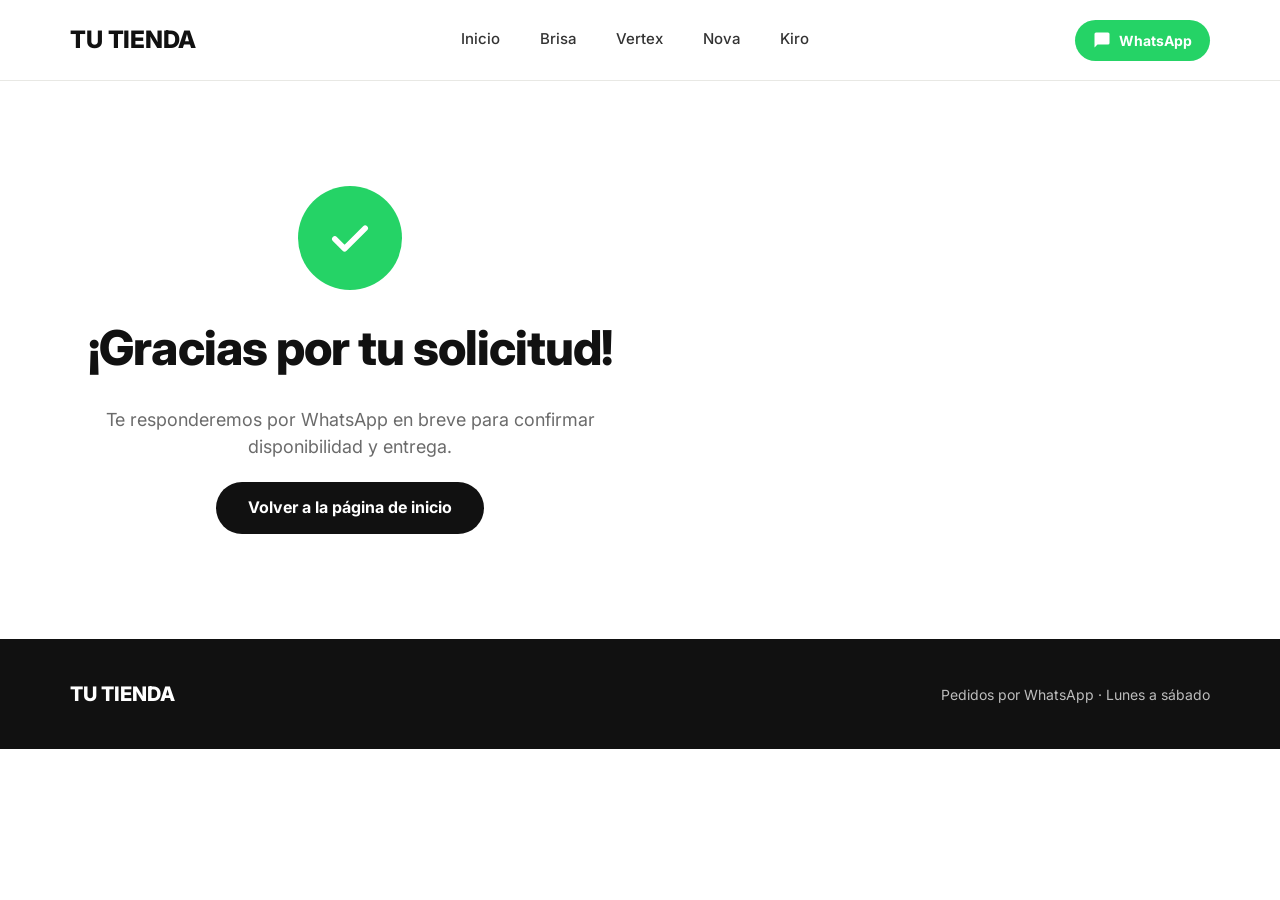
<file: gracias.html>
<!DOCTYPE html>
<html lang="es">
<head>
  <meta charset="utf-8">
  <meta name="viewport" content="width=device-width, initial-scale=1">
  <title>Gracias por tu solicitud | Tu Tienda</title>
  <meta name="theme-color" content="#111111">

  <link rel="preconnect" href="https://fonts.googleapis.com">
  <link rel="preconnect" href="https://fonts.gstatic.com" crossorigin>
  <link href="https://fonts.googleapis.com/css2?family=Inter:wght@400;500;700;800&display=swap" rel="stylesheet">
  <link rel="stylesheet" href="styles.css">
</head>
<body data-pagina="gracias">
  <a class="skip" href="#app">Saltar al contenido</a>

  <div id="cabecera"></div>

  <main id="app" tabindex="-1" aria-live="polite">
    <noscript>
      <div class="wrap" style="padding:64px 0">
        <h1>Activa JavaScript</h1>
        <p>Esta tienda necesita JavaScript para mostrar el catálogo.</p>
      </div>
    </noscript>
  </main>

  <div id="pie"></div>

  <script src="datos.js" defer></script>
  <script src="script.js" defer></script>
</body>
</html>
</file>
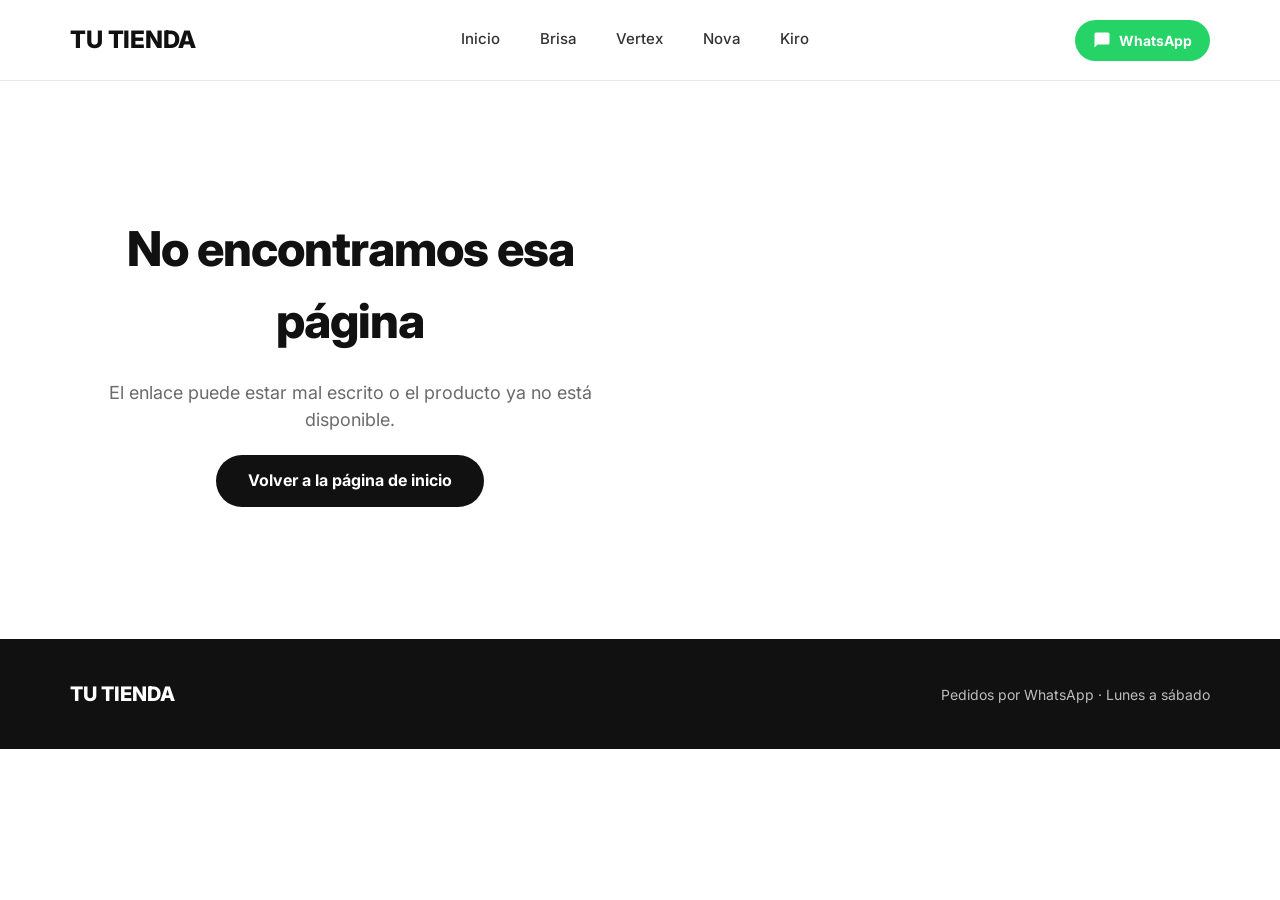
<file: marca.html>
<!DOCTYPE html>
<html lang="es">
<head>
  <meta charset="utf-8">
  <meta name="viewport" content="width=device-width, initial-scale=1">
  <title>Marca | Tu Tienda</title>
  <meta name="theme-color" content="#111111">

  <link rel="preconnect" href="https://fonts.googleapis.com">
  <link rel="preconnect" href="https://fonts.gstatic.com" crossorigin>
  <link href="https://fonts.googleapis.com/css2?family=Inter:wght@400;500;700;800&display=swap" rel="stylesheet">
  <link rel="stylesheet" href="styles.css">
</head>
<body data-pagina="marca">
  <a class="skip" href="#app">Saltar al contenido</a>

  <div id="cabecera"></div>

  <main id="app" tabindex="-1" aria-live="polite">
    <noscript>
      <div class="wrap" style="padding:64px 0">
        <h1>Activa JavaScript</h1>
        <p>Esta tienda necesita JavaScript para mostrar el catálogo.</p>
      </div>
    </noscript>
  </main>

  <div id="pie"></div>

  <script src="datos.js" defer></script>
  <script src="script.js" defer></script>
</body>
</html>
</file>
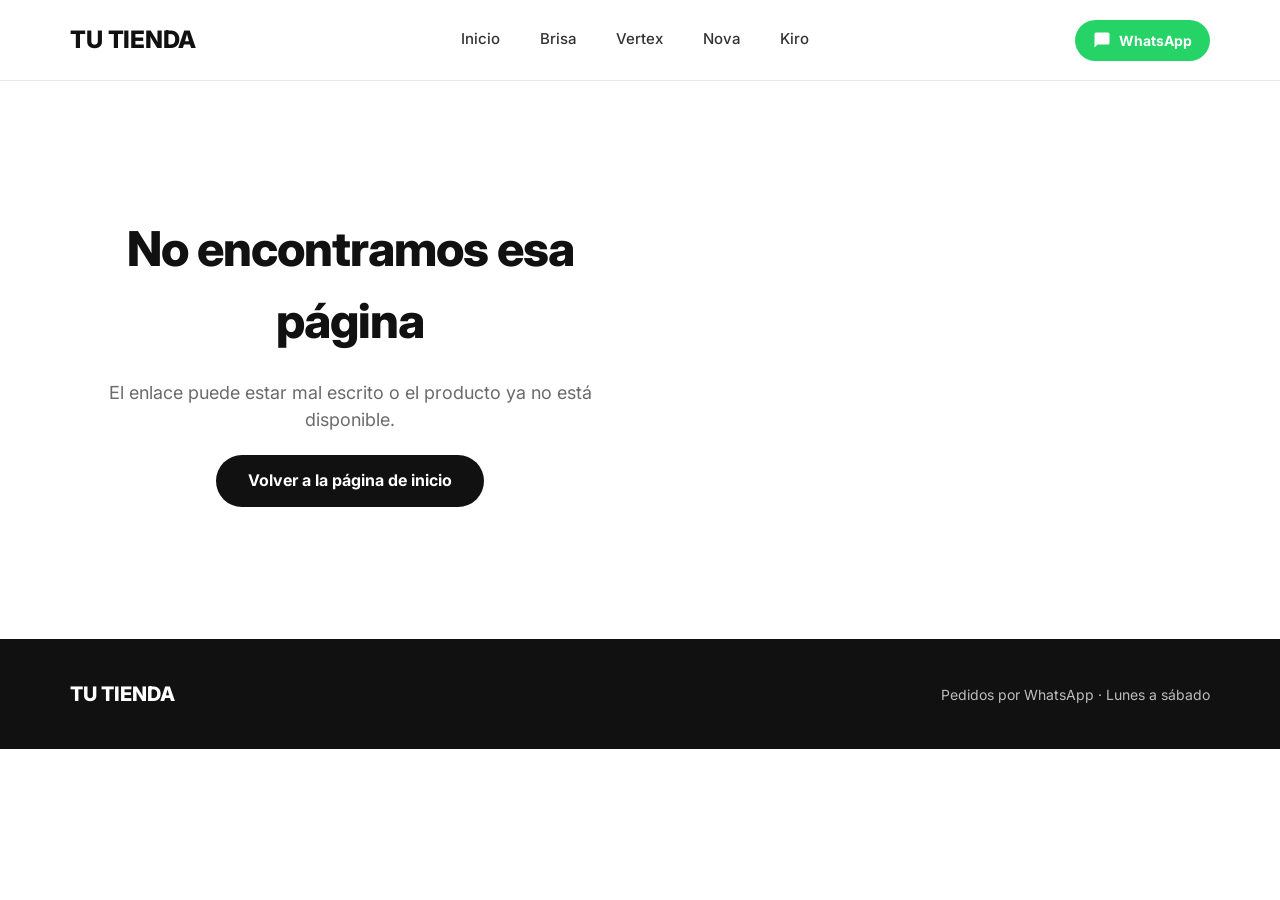
<file: producto.html>
<!DOCTYPE html>
<html lang="es">
<head>
  <meta charset="utf-8">
  <meta name="viewport" content="width=device-width, initial-scale=1">
  <title>Producto | Tu Tienda</title>
  <meta name="theme-color" content="#111111">

  <link rel="preconnect" href="https://fonts.googleapis.com">
  <link rel="preconnect" href="https://fonts.gstatic.com" crossorigin>
  <link href="https://fonts.googleapis.com/css2?family=Inter:wght@400;500;700;800&display=swap" rel="stylesheet">
  <link rel="stylesheet" href="styles.css">
</head>
<body data-pagina="producto">
  <a class="skip" href="#app">Saltar al contenido</a>

  <div id="cabecera"></div>

  <main id="app" tabindex="-1" aria-live="polite">
    <noscript>
      <div class="wrap" style="padding:64px 0">
        <h1>Activa JavaScript</h1>
        <p>Esta tienda necesita JavaScript para mostrar el catálogo.</p>
      </div>
    </noscript>
  </main>

  <div id="pie"></div>

  <script src="datos.js" defer></script>
  <script src="script.js" defer></script>
</body>
</html>
</file>
<file: styles.css>
/* =========================================================
   TEMPLATE TIENDA WHATSAPP · Estilos
   ========================================================= */

:root {
  --ink: #111111;
  --text: #333333;
  --muted: #6b6b6b;
  --line: #e8e8e4;
  --line-strong: #d8d8d2;
  --soft: #f4f4f2;
  --card: #f1f1ee;
  --white: #ffffff;
  --accent: #ff5a1f;
  --accent-dark: #e24a12;
  --wa: #25d366;
  --wa-dark: #1ebe5b;
  --danger: #c62828;

  --font: "Inter", system-ui, -apple-system, "Segoe UI", Roboto, Arial, sans-serif;
  --gutter: clamp(16px, 5.5vw, 80px);
  --header-h: 80px;
}

*,
*::before,
*::after { box-sizing: border-box; }

html { scroll-behavior: smooth; }

body {
  margin: 0;
  font-family: var(--font);
  font-size: 16px;
  line-height: 1.5;
  color: var(--ink);
  background: var(--white);
  -webkit-font-smoothing: antialiased;
}

img { max-width: 100%; display: block; }
a { color: inherit; text-decoration: none; }
button { font: inherit; color: inherit; cursor: pointer; }
h1, h2, h3, p { margin: 0; }
ul, ol { margin: 0; padding: 0; list-style: none; }
main:focus { outline: none; }

:focus-visible {
  outline: 3px solid var(--accent);
  outline-offset: 3px;
  border-radius: 6px;
}

.skip {
  position: absolute;
  left: 16px;
  top: -60px;
  background: var(--ink);
  color: var(--white);
  padding: 10px 16px;
  border-radius: 8px;
  z-index: 100;
}
.skip:focus { top: 12px; }

.wrap {
  width: 100%;
  max-width: 1440px;
  margin: 0 auto;
  padding-left: var(--gutter);
  padding-right: var(--gutter);
}

/* ---------- Botones ---------- */
.btn {
  display: inline-flex;
  align-items: center;
  justify-content: center;
  gap: 10px;
  border: 0;
  border-radius: 999px;
  padding: 16px 32px;
  font-weight: 700;
  font-size: 16px;
  line-height: 1.2;
  transition: background-color .2s ease, transform .15s ease, border-color .2s ease;
}
.btn:active { transform: scale(.98); }
.btn-accent { background: var(--accent); color: var(--white); }
.btn-accent:hover { background: var(--accent-dark); }
.btn-dark { background: var(--ink); color: var(--white); }
.btn-dark:hover { background: #2b2b2b; }
.btn-wa { background: var(--wa); color: var(--white); }
.btn-wa:hover { background: var(--wa-dark); }
.btn-ghost-light {
  background: transparent;
  color: var(--white);
  border: 1.5px solid #666;
  padding: 14px 28px;
  font-size: 15px;
}
.btn-ghost-light:hover { border-color: var(--white); }
.btn-ghost-dark {
  background: transparent;
  color: var(--ink);
  border: 1.5px solid var(--line-strong);
}
.btn-ghost-dark:hover { border-color: var(--ink); }
.btn-block { width: 100%; border-radius: 16px; padding: 18px 32px; font-size: 18px; }
.btn[disabled] { opacity: .6; cursor: not-allowed; }

/* ---------- Header ---------- */
.site-header {
  position: sticky;
  top: 0;
  z-index: 50;
  background: var(--white);
  border-bottom: 1px solid var(--line);
}
.site-header .wrap {
  height: var(--header-h);
  display: flex;
  align-items: center;
  justify-content: space-between;
  gap: 24px;
}
.logo { font-size: 24px; font-weight: 800; letter-spacing: -0.01em; }
.nav { display: flex; align-items: center; gap: 40px; }
.nav a {
  font-size: 15px;
  font-weight: 500;
  color: var(--text);
  padding: 6px 0;
  border-bottom: 2px solid transparent;
  transition: color .15s ease, border-color .15s ease;
}
.nav a:hover { color: var(--ink); }
.nav a.is-active { color: var(--ink); border-bottom-color: var(--accent); }
.header-actions { display: flex; align-items: center; gap: 12px; }
.wa-pill {
  display: inline-flex;
  align-items: center;
  gap: 8px;
  background: var(--wa);
  color: var(--white);
  font-weight: 700;
  font-size: 14px;
  padding: 10px 18px;
  border-radius: 999px;
  transition: background-color .2s ease;
}
.wa-pill:hover { background: var(--wa-dark); }
.wa-pill svg { width: 18px; height: 18px; fill: currentColor; }
.burger {
  display: none;
  width: 44px;
  height: 44px;
  border: 1px solid var(--line-strong);
  border-radius: 12px;
  background: var(--white);
  align-items: center;
  justify-content: center;
}
.burger span,
.burger span::before,
.burger span::after {
  display: block;
  width: 20px;
  height: 2px;
  background: var(--ink);
  border-radius: 2px;
  content: "";
  position: relative;
  transition: transform .2s ease, background-color .2s ease;
}
.burger span::before { position: absolute; top: -6px; }
.burger span::after { position: absolute; top: 6px; }
.burger[aria-expanded="true"] span { background: transparent; }
.burger[aria-expanded="true"] span::before { top: 0; transform: rotate(45deg); }
.burger[aria-expanded="true"] span::after { top: 0; transform: rotate(-45deg); }

/* ---------- Hero ---------- */
.hero { background: var(--ink); color: var(--white); }
.hero .wrap {
  display: grid;
  grid-template-columns: 1.1fr .9fr;
  align-items: center;
  gap: 48px;
  padding-top: 64px;
  padding-bottom: 64px;
}
.hero-kicker { color: var(--accent); font-weight: 700; font-size: 14px; margin-bottom: 20px; }
.hero h1 {
  font-size: clamp(36px, 5vw, 56px);
  line-height: 1.08;
  font-weight: 800;
  letter-spacing: -0.02em;
  max-width: 14em;
}
.hero-text { color: #bdbdbd; font-size: 18px; max-width: 34em; margin: 20px 0 32px; }
.hero-media {
  background: #222;
  border-radius: 28px;
  aspect-ratio: 520 / 360;
  display: grid;
  place-items: center;
  overflow: hidden;
}
.hero-media img { width: 100%; height: 100%; object-fit: cover; }
.hero-media img.is-placeholder { width: 62%; height: auto; object-fit: contain; opacity: .9; }

/* Hero de marca */
.brand-hero { background: var(--ink); color: var(--white); }
.brand-hero .wrap {
  display: flex;
  align-items: center;
  justify-content: space-between;
  gap: 24px;
  flex-wrap: wrap;
  padding-top: 56px;
  padding-bottom: 56px;
}
.brand-hero .kicker { color: var(--accent); font-weight: 700; font-size: 14px; }
.brand-hero h1 { font-size: clamp(44px, 8vw, 72px); font-weight: 800; letter-spacing: -0.03em; line-height: 1.05; margin: 8px 0 12px; }
.brand-hero p { color: #bdbdbd; font-size: 18px; max-width: 38em; }

/* ---------- Secciones ---------- */
.section { padding: 72px 0; }
.section.soft { background: var(--soft); }
.section.tight { padding: 48px 0 56px; }
.section-head {
  display: flex;
  align-items: flex-end;
  justify-content: space-between;
  gap: 16px;
  margin-bottom: 32px;
  flex-wrap: wrap;
}
.section-head h2 { font-size: clamp(28px, 3.4vw, 36px); font-weight: 800; letter-spacing: -0.02em; }
.section-head p { color: var(--muted); margin-top: 8px; }
.section-head h2.sm { font-size: 28px; }
.link-accent { color: var(--accent); font-weight: 700; }
.link-accent:hover { text-decoration: underline; text-underline-offset: 4px; }
.count { color: var(--muted); font-size: 15px; font-weight: 500; }

/* ---------- Grilla y tarjetas ---------- */
.grid {
  display: grid;
  grid-template-columns: repeat(4, minmax(0, 1fr));
  gap: 40px 32px;
}
.card { display: block; }
.card-img {
  position: relative;
  background: var(--card);
  border-radius: 20px;
  aspect-ratio: 1 / 1;
  display: grid;
  place-items: center;
  overflow: hidden;
  margin-bottom: 14px;
}
.card-img img {
  width: 100%;
  height: 100%;
  object-fit: contain;
  mix-blend-mode: multiply;
  transition: transform .35s ease;
}
.card-img img.is-placeholder { width: 56%; height: auto; mix-blend-mode: normal; }
.card:hover .card-img img { transform: scale(1.05); }
.badge {
  position: absolute;
  top: 14px;
  left: 14px;
  background: var(--accent);
  color: var(--white);
  font-size: 12px;
  font-weight: 700;
  padding: 6px 12px;
  border-radius: 999px;
}
.card-label { font-size: 12px; font-weight: 500; color: #777; letter-spacing: .02em; }
.card-name { font-size: 18px; font-weight: 500; line-height: 1.3; margin: 4px 0; }
.card-price { font-size: 16px; font-weight: 700; }

/* ---------- Categorías (inicio) ---------- */
.model-grid { display: grid; grid-template-columns: repeat(4, minmax(0, 1fr)); gap: 24px; }
.model-tile {
  background: var(--white);
  border-radius: 20px;
  min-height: 120px;
  display: grid;
  place-items: center;
  padding: 24px;
  text-align: center;
  font-size: 20px;
  font-weight: 700;
  transition: transform .2s ease, box-shadow .2s ease;
}
.model-tile:hover { transform: translateY(-3px); box-shadow: 0 10px 24px rgba(0,0,0,.08); }

/* ---------- Pasos para pedir ---------- */
.steps { display: grid; grid-template-columns: repeat(3, minmax(0, 1fr)); gap: 32px; counter-reset: paso; }
.steps li { counter-increment: paso; border-top: 2px solid var(--ink); padding-top: 16px; }
.steps li::before {
  content: counter(paso);
  display: block;
  font-size: 14px;
  font-weight: 700;
  color: var(--accent);
  margin-bottom: 6px;
}
.steps strong { display: block; font-size: 18px; margin-bottom: 4px; }
.steps span { color: var(--muted); }

/* ---------- Chips y herramientas ---------- */
.intro { padding: 56px 0 32px; }
.intro h1 { font-size: clamp(34px, 5vw, 44px); font-weight: 800; letter-spacing: -0.02em; }
.intro p { color: var(--muted); font-size: 18px; margin-top: 12px; max-width: 40em; }
.chips { display: flex; flex-wrap: wrap; gap: 12px; margin-top: 24px; }
.chip {
  display: inline-flex;
  align-items: center;
  border: 1px solid var(--line-strong);
  background: var(--white);
  color: #333;
  font-size: 14px;
  font-weight: 500;
  padding: 10px 20px;
  border-radius: 999px;
  transition: background-color .15s ease, color .15s ease, border-color .15s ease;
}
.chip:hover { border-color: var(--ink); }
.chip.is-active { background: var(--ink); border-color: var(--ink); color: var(--white); }

.toolbar {
  display: flex;
  align-items: center;
  justify-content: space-between;
  gap: 16px;
  flex-wrap: wrap;
  margin-top: 28px;
}
.toolbar-tools { display: flex; gap: 12px; flex-wrap: wrap; }
.field {
  border: 1px solid var(--line-strong);
  background: var(--white);
  border-radius: 999px;
  padding: 10px 18px;
  font: inherit;
  font-size: 14px;
  min-width: 220px;
}
.field:focus-visible { outline-offset: 2px; }

.empty {
  background: var(--soft);
  border-radius: 20px;
  padding: 48px 24px;
  text-align: center;
  color: var(--muted);
}
.empty strong { display: block; color: var(--ink); font-size: 20px; margin-bottom: 6px; }

/* ---------- Producto ---------- */
.crumbs { padding: 28px 0 0; font-size: 14px; color: var(--muted); }
.crumbs a:hover { color: var(--ink); text-decoration: underline; }
.crumbs span[aria-current] { color: var(--ink); }
.product {
  display: grid;
  grid-template-columns: minmax(0, 640px) minmax(0, 1fr);
  gap: 64px;
  padding: 32px 0 72px;
}
.gallery-main {
  background: var(--card);
  border-radius: 28px;
  aspect-ratio: 640 / 560;
  display: grid;
  place-items: center;
  overflow: hidden;
}
.gallery-main img { width: 100%; height: 100%; object-fit: contain; mix-blend-mode: multiply; }
.gallery-main img.is-placeholder { width: 60%; height: auto; mix-blend-mode: normal; }
.thumbs { display: grid; grid-template-columns: repeat(4, 1fr); gap: 16px; margin-top: 16px; }
.thumb {
  background: var(--card);
  border: 2px solid transparent;
  border-radius: 16px;
  aspect-ratio: 148 / 120;
  display: grid;
  place-items: center;
  overflow: hidden;
  padding: 0;
}
.thumb img { width: 100%; height: 100%; object-fit: contain; mix-blend-mode: multiply; }
.thumb img.is-placeholder { width: 60%; height: auto; mix-blend-mode: normal; }
.thumb[aria-pressed="true"] { border-color: var(--ink); }
.thumb[hidden] { display: none; }

.p-kicker { font-size: 13px; font-weight: 500; color: #777; }
.p-name { font-size: clamp(32px, 4vw, 44px); font-weight: 800; letter-spacing: -0.02em; line-height: 1.1; margin: 8px 0; }
.p-price { font-size: 32px; font-weight: 800; }
.p-desc { color: #555; margin: 20px 0 28px; max-width: 34em; }
.opt { margin-bottom: 28px; }
.opt-label { font-weight: 700; margin-bottom: 14px; }
.opt-label.error { color: var(--danger); }
.swatches { display: flex; gap: 14px; flex-wrap: wrap; }
.swatch {
  width: 52px;
  height: 52px;
  border-radius: 50%;
  border: 2px solid transparent;
  background: transparent;
  padding: 5px;
  display: grid;
  place-items: center;
}
.swatch i {
  display: block;
  width: 100%;
  height: 100%;
  border-radius: 50%;
  border: 1px solid var(--line-strong);
}
.swatch[aria-pressed="true"] { border-color: var(--ink); }
.sizes { display: grid; grid-template-columns: repeat(4, 72px); gap: 12px; }
.size {
  height: 52px;
  border-radius: 12px;
  border: 1px solid var(--line-strong);
  background: var(--white);
  font-weight: 500;
  font-size: 16px;
  transition: background-color .15s ease, color .15s ease, border-color .15s ease;
}
.size:hover { border-color: var(--ink); }
.size[aria-pressed="true"] { background: var(--ink); border-color: var(--ink); color: var(--white); }
.opt-error { color: var(--danger); font-size: 14px; margin-top: 10px; min-height: 21px; }

.qty {
  display: inline-flex;
  align-items: center;
  border: 1px solid var(--line-strong);
  border-radius: 999px;
  overflow: hidden;
}
.qty button { width: 44px; height: 44px; border: 0; background: var(--white); font-size: 20px; }
.qty button:hover { background: var(--soft); }
.qty output { min-width: 44px; text-align: center; font-weight: 700; }
.total-row { display: flex; align-items: baseline; justify-content: space-between; margin-bottom: 16px; }
.total-row span { color: var(--muted); }
.total-row strong { font-size: 24px; }
.p-note { color: #777; font-size: 13px; margin-top: 12px; }

.wa-icon { width: 22px; height: 22px; fill: currentColor; }

/* ---------- Gracias ---------- */
.thanks {
  min-height: 62vh;
  display: grid;
  place-items: center;
  text-align: center;
  padding: 64px 0;
}
.thanks-inner { display: grid; justify-items: center; gap: 22px; max-width: 560px; }
.check {
  width: 104px;
  height: 104px;
  border-radius: 50%;
  background: var(--wa);
  display: grid;
  place-items: center;
}
.check svg { width: 52px; height: 52px; }
.thanks h1 { font-size: clamp(34px, 5vw, 48px); font-weight: 800; letter-spacing: -0.02em; }
.thanks p { color: var(--muted); font-size: 18px; }
.order-box {
  width: 100%;
  background: var(--soft);
  border-radius: 20px;
  padding: 20px 24px;
  text-align: left;
  font-size: 15px;
}
.order-box dl { margin: 0; display: grid; grid-template-columns: auto 1fr; gap: 6px 20px; }
.order-box dt { color: var(--muted); }
.order-box dd { margin: 0; font-weight: 500; }
.thanks-actions { display: flex; gap: 12px; flex-wrap: wrap; justify-content: center; }

/* ---------- Footer ---------- */
.site-footer { background: var(--ink); color: var(--white); }
.site-footer .wrap {
  display: flex;
  align-items: center;
  justify-content: space-between;
  gap: 16px;
  flex-wrap: wrap;
  padding-top: 40px;
  padding-bottom: 40px;
}
.site-footer strong { font-size: 20px; font-weight: 800; }
.site-footer p { color: #bdbdbd; font-size: 14px; }

/* ---------- Responsive ---------- */
@media (max-width: 1100px) {
  .grid, .model-grid { grid-template-columns: repeat(3, minmax(0, 1fr)); }
  .product { gap: 40px; }
}

@media (max-width: 900px) {
  .burger { display: inline-flex; }
  .nav {
    position: absolute;
    top: var(--header-h);
    left: 0;
    right: 0;
    background: var(--white);
    border-bottom: 1px solid var(--line);
    flex-direction: column;
    align-items: stretch;
    gap: 0;
    padding: 8px var(--gutter) 16px;
    display: none;
  }
  .nav.is-open { display: flex; }
  .nav a { padding: 14px 0; border-bottom: 1px solid var(--line); font-size: 17px; }
  .nav a.is-active { border-bottom-color: var(--accent); }
  .hero .wrap { grid-template-columns: 1fr; padding-top: 48px; padding-bottom: 48px; }
  .product { grid-template-columns: 1fr; }
  .steps { grid-template-columns: 1fr; gap: 20px; }
}

@media (max-width: 720px) {
  .grid { grid-template-columns: repeat(2, minmax(0, 1fr)); gap: 28px 16px; }
  .model-grid { grid-template-columns: repeat(2, minmax(0, 1fr)); gap: 16px; }
  .model-tile { font-size: 17px; min-height: 96px; }
  .section { padding: 52px 0; }
  .wa-pill span { display: none; }
  .wa-pill { padding: 10px; }
  .card-name { font-size: 16px; }
  .sizes { grid-template-columns: repeat(4, minmax(0, 1fr)); }
  .field { min-width: 0; flex: 1 1 100%; }
  .toolbar-tools { width: 100%; }
}

@media (prefers-reduced-motion: reduce) {
  html { scroll-behavior: auto; }
  *, *::before, *::after { transition: none !important; animation: none !important; }
}

/* ---------- Página de documentación ---------- */
.doc { max-width: 820px; margin: 0 auto; padding: 48px 0 72px; }
.doc h1 { font-size: 34px; margin: 0 0 8px; }
.doc .lead { color: var(--muted); margin: 0 0 32px; }
.doc h2 { font-size: 22px; margin: 40px 0 10px; padding-top: 20px; border-top: 1px solid var(--line); }
.doc p, .doc li { line-height: 1.65; }
.doc ul, .doc ol { padding-left: 22px; }
.doc code { background: var(--soft); border: 1px solid var(--line); border-radius: 4px; padding: 1px 6px; font-size: 0.9em; }
.doc pre { background: var(--ink); color: #f4f4f2; border-radius: 10px; padding: 16px 18px; overflow-x: auto; line-height: 1.5; }
.doc pre code { background: none; border: 0; padding: 0; color: inherit; }
.doc .note { background: var(--soft); border-left: 4px solid var(--accent); border-radius: 6px; padding: 12px 16px; margin: 16px 0; }
.doc table { width: 100%; border-collapse: collapse; margin: 12px 0; }
.doc th, .doc td { text-align: left; padding: 8px 10px; border-bottom: 1px solid var(--line); vertical-align: top; }
.doc .toc { background: var(--soft); border-radius: 10px; padding: 16px 20px; }
.doc .toc ol { margin: 0; columns: 2; }
@media (max-width: 640px) { .doc .toc ol { columns: 1; } }
</file>
